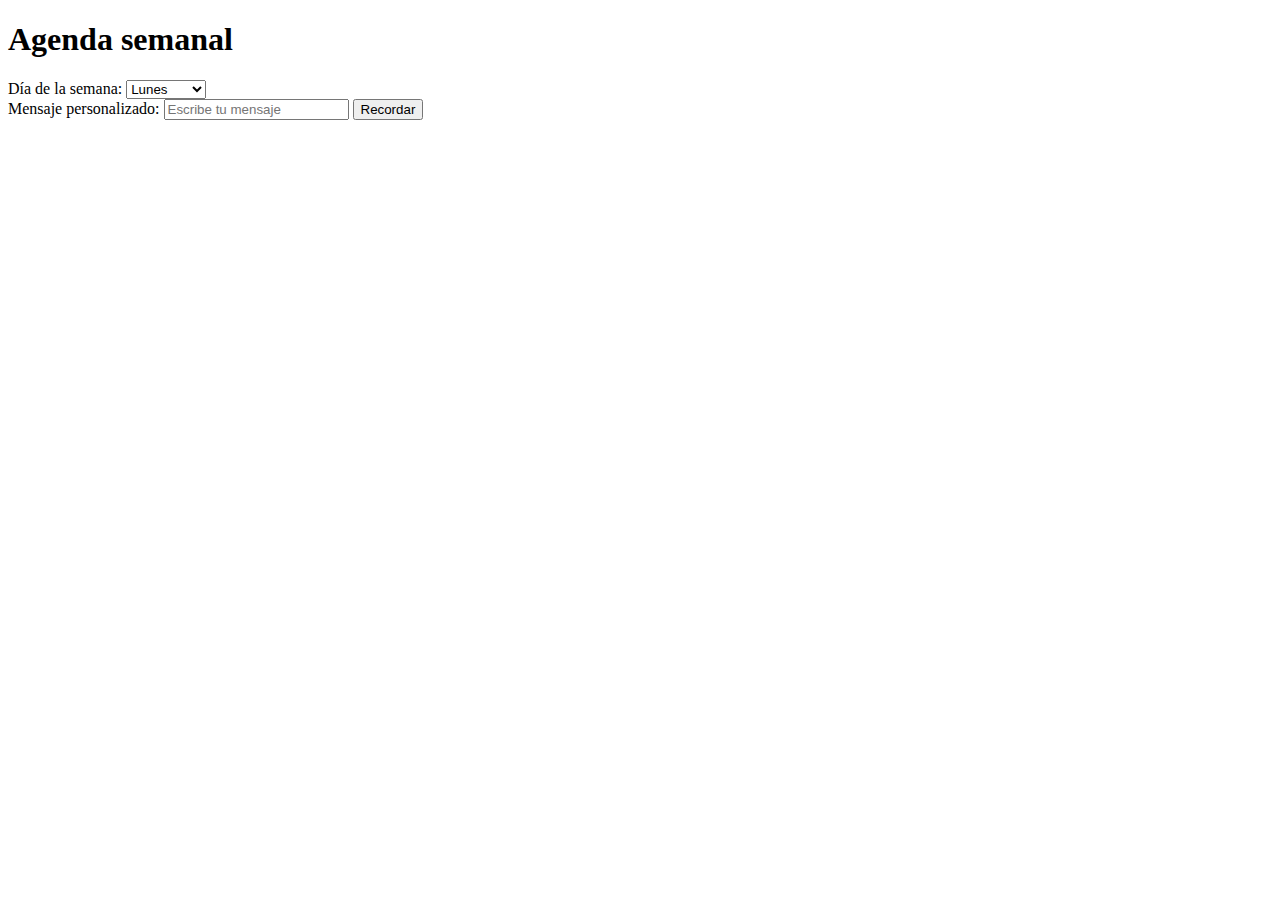
<file: 00205324_practica04_seccion02/CarpetaDeEjercicios/EjercicioFinal/index.html>
<!DOCTYPE html>
<html lang="en">
<head>
    <meta charset="UTF-8">
    <meta name="viewport" content="width=device-width, initial-scale=1.0">
    <title>Ejercicio final - Guia 4</title>
</head>
<body>
    <h1>Agenda semanal</h1>
    <div id="agenda-form">
        <label for="dia">Día de la semana:</label>
        <select id="dia">
            <option value="Lunes">Lunes</option>
            <option value="Martes">Martes</option>
            <option value="Miércoles">Miércoles</option>
            <option value="Jueves">Jueves</option>
            <option value="Viernes">Viernes</option>
            <option value="Sábado">Sábado</option>
            <option value="Domingo">Domingo</option>
        </select>
        <br>
        <label for="mensaje">Mensaje personalizado:</label>
        <input type="text" id="mensaje" placeholder="Escribe tu mensaje">
        <button onclick="mostrarRecordatorio()">Recordar</button>
    </div>
    <div id="resultado" style="margin-top: 60px;"></div>
    <script src="script.js"></script>
</body>
</html>
</file>
